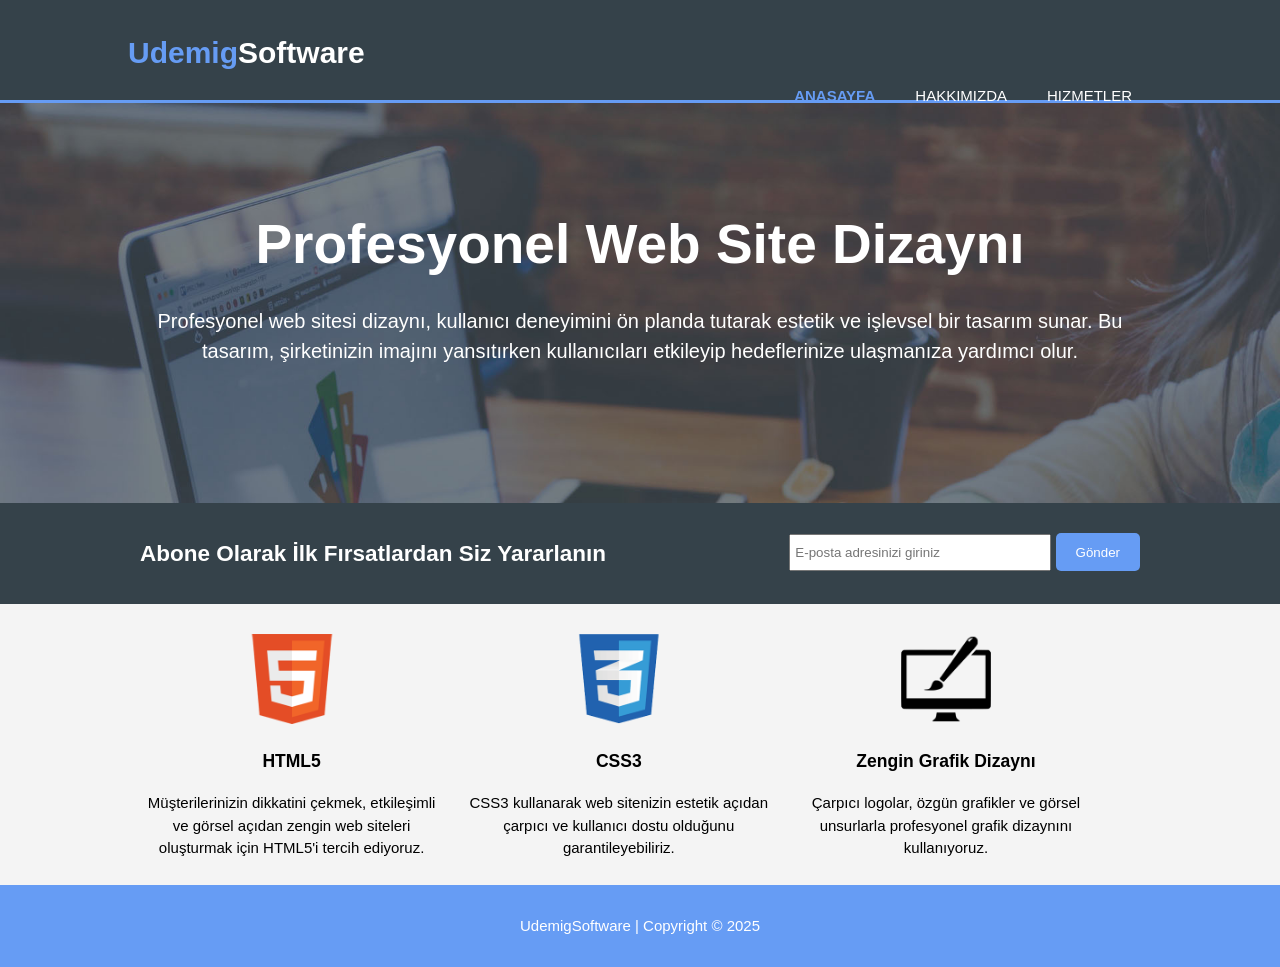
<file: index.html>
<!DOCTYPE html>
<html lang="en">
  <head>
    <meta charset="UTF-8" />
    <meta name="viewport" content="width=device-width, initial-scale=1.0" />
    <title>Udemig Software</title>
    <link rel="shortcut icon" href="./img/udemig.png" type="image/x-icon" />
    <link rel="stylesheet" href="style.css" />
  </head>
  <body>
    <header>
      <div class="container">
        <div id="branding">
          <h1><span class="highlight">Udemig</span>Software</h1>
        </div>

        <nav>
          <ul>
            <li class="current"><a href="index.html">ANASAYFA</a></li>
            <li><a href="about.html">HAKKIMIZDA</a></li>
            <li><a href="services.html">HIZMETLER</a></li>
          </ul>
        </nav>
      </div>
    </header>

    <section id="showcase">
      <div class="container">
        <h1>Profesyonel Web Site Dizaynı</h1>
        <p>
          Profesyonel web sitesi dizaynı, kullanıcı deneyimini ön planda tutarak
          estetik ve işlevsel bir tasarım sunar. Bu tasarım, şirketinizin
          imajını yansıtırken kullanıcıları etkileyip hedeflerinize ulaşmanıza
          yardımcı olur.
        </p>
      </div>
    </section>

    <section id="newsletter">
      <div class="container">
        <h1>Abone Olarak İlk Fırsatlardan Siz Yararlanın</h1>
        <form>
          <input
            type="email"
            placeholder="E-posta adresinizi giriniz"
            required
          />
          <button class="button_1" type="submit">Gönder</button>
        </form>
      </div>
    </section>

    <section id="boxes">
      <div class="container">
        <div class="box">
          <img src="/img/html.png" alt="logo" />
          <h3>HTML5</h3>
          <p>
            Müşterilerinizin dikkatini çekmek, etkileşimli ve görsel açıdan
            zengin web siteleri oluşturmak için HTML5'i tercih ediyoruz.
          </p>
        </div>

        <div class="box">
          <img src="/img/css.png" alt="logo" />
          <h3>CSS3</h3>
          <p>
            CSS3 kullanarak web sitenizin estetik açıdan çarpıcı ve kullanıcı
            dostu olduğunu garantileyebiliriz.
          </p>
        </div>

        <div class="box">
          <img src="/img/brush.png" alt="logo" />
          <h3>Zengin Grafik Dizaynı</h3>
          <p>
            Çarpıcı logolar, özgün grafikler ve görsel unsurlarla profesyonel
            grafik dizaynını kullanıyoruz.
          </p>
        </div>
      </div>
    </section>

    <footer>
      <p>UdemigSoftware | Copyright © 2025</p>
    </footer>
  </body>
</html>
</file>
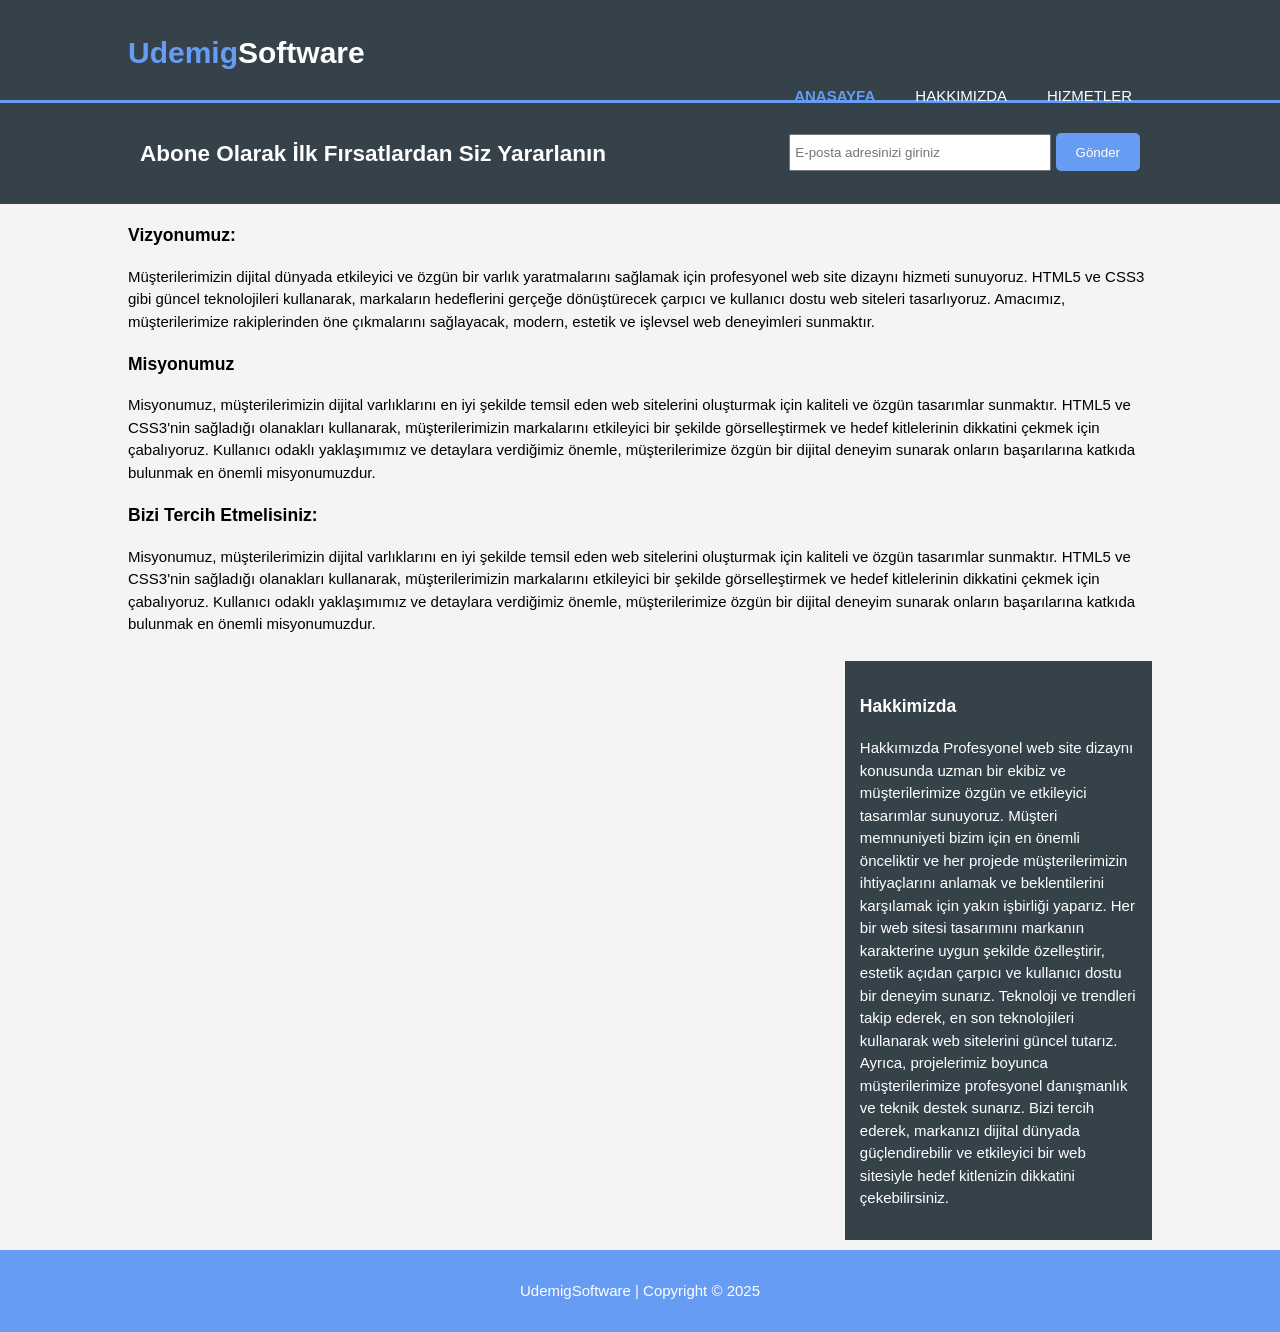
<file: about.html>
<!DOCTYPE html>
<html lang="en">
  <head>
    <meta charset="UTF-8" />
    <meta name="viewport" content="width=device-width, initial-scale=1.0" />
    <title>Udemig Software</title>
    <link rel="shortcut icon" href="/img/udemig.png" type="image/x-icon" />

    <link rel="stylesheet" href="style.css" />
  </head>
  <body>
    <header>
      <div class="container">
        <div id="branding">
          <h1><span class="highlight">Udemig</span>Software</h1>
        </div>

        <nav>
          <ul>
            <li class="current"><a href="index.html">ANASAYFA</a></li>
            <li><a href="about.html">HAKKIMIZDA</a></li>
            <li><a href="services.html">HIZMETLER</a></li>
          </ul>
        </nav>
      </div>
    </header>
    <section id="newsletter">
      <div class="container">
        <h1>Abone Olarak İlk Fırsatlardan Siz Yararlanın</h1>
        <form>
          <input
            type="email"
            placeholder="E-posta adresinizi giriniz"
            required
          />
          <button class="button_1" type="submit">Gönder</button>
        </form>
      </div>
    </section>

    <section id="main">
      <div class="container">
        <article id="mail-col">
          <h1>Vizyonumuz:</h1>
          <p>
            Müşterilerimizin dijital dünyada etkileyici ve özgün bir varlık
            yaratmalarını sağlamak için profesyonel web site dizaynı hizmeti
            sunuyoruz. HTML5 ve CSS3 gibi güncel teknolojileri kullanarak,
            markaların hedeflerini gerçeğe dönüştürecek çarpıcı ve kullanıcı
            dostu web siteleri tasarlıyoruz. Amacımız, müşterilerimize
            rakiplerinden öne çıkmalarını sağlayacak, modern, estetik ve
            işlevsel web deneyimleri sunmaktır.
          </p>
          <h1>Misyonumuz</h1>
          <p>
            Misyonumuz, müşterilerimizin dijital varlıklarını en iyi şekilde
            temsil eden web sitelerini oluşturmak için kaliteli ve özgün
            tasarımlar sunmaktır. HTML5 ve CSS3'nin sağladığı olanakları
            kullanarak, müşterilerimizin markalarını etkileyici bir şekilde
            görselleştirmek ve hedef kitlelerinin dikkatini çekmek için
            çabalıyoruz. Kullanıcı odaklı yaklaşımımız ve detaylara verdiğimiz
            önemle, müşterilerimize özgün bir dijital deneyim sunarak onların
            başarılarına katkıda bulunmak en önemli misyonumuzdur.
          </p>
          <h1>Bizi Tercih Etmelisiniz:</h1>
          <p>
            Misyonumuz, müşterilerimizin dijital varlıklarını en iyi şekilde
            temsil eden web sitelerini oluşturmak için kaliteli ve özgün
            tasarımlar sunmaktır. HTML5 ve CSS3'nin sağladığı olanakları
            kullanarak, müşterilerimizin markalarını etkileyici bir şekilde
            görselleştirmek ve hedef kitlelerinin dikkatini çekmek için
            çabalıyoruz. Kullanıcı odaklı yaklaşımımız ve detaylara verdiğimiz
            önemle, müşterilerimize özgün bir dijital deneyim sunarak onların
            başarılarına katkıda bulunmak en önemli misyonumuzdur.
          </p>
        </article>

        <aside id="sidebar">
          <div class="dark">
            <h3>Hakkimizda</h3>
            <p>
              Hakkımızda Profesyonel web site dizaynı konusunda uzman bir ekibiz
              ve müşterilerimize özgün ve etkileyici tasarımlar sunuyoruz.
              Müşteri memnuniyeti bizim için en önemli önceliktir ve her projede
              müşterilerimizin ihtiyaçlarını anlamak ve beklentilerini
              karşılamak için yakın işbirliği yaparız. Her bir web sitesi
              tasarımını markanın karakterine uygun şekilde özelleştirir,
              estetik açıdan çarpıcı ve kullanıcı dostu bir deneyim sunarız.
              Teknoloji ve trendleri takip ederek, en son teknolojileri
              kullanarak web sitelerini güncel tutarız. Ayrıca, projelerimiz
              boyunca müşterilerimize profesyonel danışmanlık ve teknik destek
              sunarız. Bizi tercih ederek, markanızı dijital dünyada
              güçlendirebilir ve etkileyici bir web sitesiyle hedef kitlenizin
              dikkatini çekebilirsiniz.
            </p>
          </div>
        </aside>
      </div>
    </section>

    <footer>
      <p>UdemigSoftware | Copyright © 2025</p>
    </footer>
  </body>
</html>
</file>
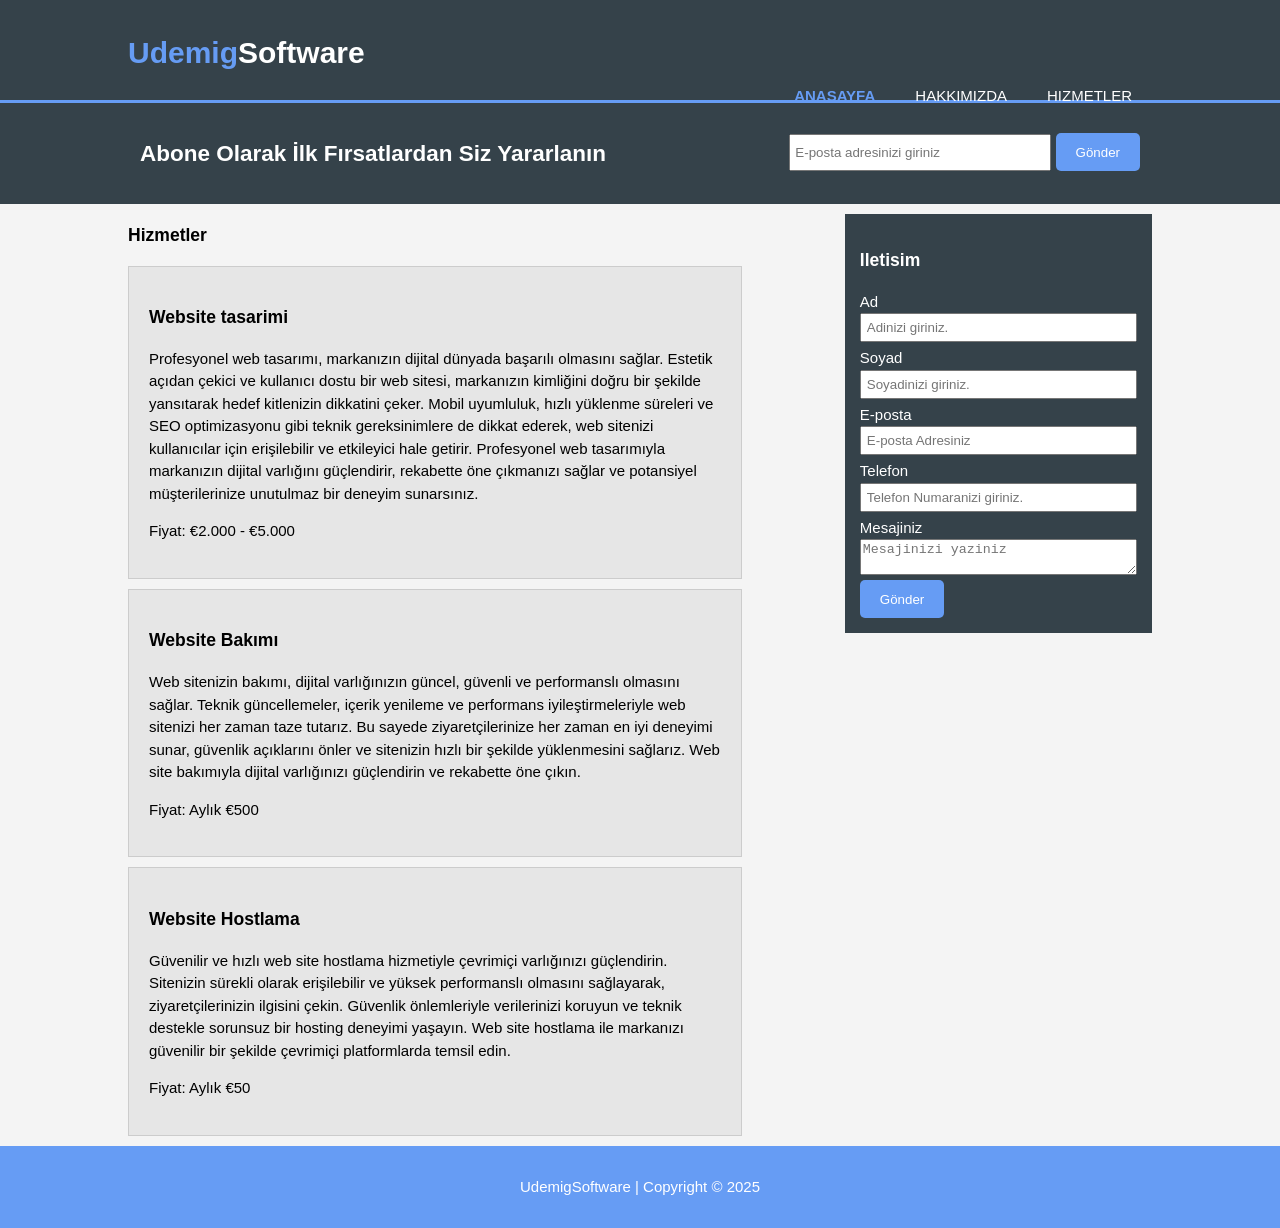
<file: services.html>
<!DOCTYPE html>
<html lang="en">
  <head>
    <meta charset="UTF-8" />
    <meta name="viewport" content="width=device-width, initial-scale=1.0" />
    <title>Udemig Software</title>
    <link rel="shortcut icon" href="/img/udemig.png" type="image/x-icon" />

    <link rel="stylesheet" href="style.css" />
  </head>
  <body>
    <header>
      <div class="container">
        <div id="branding">
          <h1><span class="highlight">Udemig</span>Software</h1>
        </div>

        <nav>
          <ul>
            <li class="current"><a href="index.html">ANASAYFA</a></li>
            <li><a href="about.html">HAKKIMIZDA</a></li>
            <li><a href="services.html">HIZMETLER</a></li>
          </ul>
        </nav>
      </div>
    </header>

    <section id="newsletter">
      <div class="container">
        <h1>Abone Olarak İlk Fırsatlardan Siz Yararlanın</h1>
        <form>
          <input
            type="email"
            placeholder="E-posta adresinizi giriniz"
            required
          />
          <button class="button_1" type="submit">Gönder</button>
        </form>
      </div>
    </section>

    <section id="main">
      <div class="container">
        <article id="main-col">
          <h1>Hizmetler</h1>
          <ul id="services">
            <li>
              <h3>Website tasarimi</h3>
              <p>
                Profesyonel web tasarımı, markanızın dijital dünyada başarılı
                olmasını sağlar. Estetik açıdan çekici ve kullanıcı dostu bir
                web sitesi, markanızın kimliğini doğru bir şekilde yansıtarak
                hedef kitlenizin dikkatini çeker. Mobil uyumluluk, hızlı
                yüklenme süreleri ve SEO optimizasyonu gibi teknik
                gereksinimlere de dikkat ederek, web sitenizi kullanıcılar için
                erişilebilir ve etkileyici hale getirir. Profesyonel web
                tasarımıyla markanızın dijital varlığını güçlendirir, rekabette
                öne çıkmanızı sağlar ve potansiyel müşterilerinize unutulmaz bir
                deneyim sunarsınız.
              </p>
              <p>Fiyat: €2.000 - €5.000</p>
            </li>
            <li>
              <h3>Website Bakımı</h3>
              <p>
                Web sitenizin bakımı, dijital varlığınızın güncel, güvenli ve
                performanslı olmasını sağlar. Teknik güncellemeler, içerik
                yenileme ve performans iyileştirmeleriyle web sitenizi her zaman
                taze tutarız. Bu sayede ziyaretçilerinize her zaman en iyi
                deneyimi sunar, güvenlik açıklarını önler ve sitenizin hızlı bir
                şekilde yüklenmesini sağlarız. Web site bakımıyla dijital
                varlığınızı güçlendirin ve rekabette öne çıkın.
              </p>
              <p>Fiyat: Aylık €500</p>
            </li>
            <li>
              <h3>Website Hostlama</h3>
              <p>
                Güvenilir ve hızlı web site hostlama hizmetiyle çevrimiçi
                varlığınızı güçlendirin. Sitenizin sürekli olarak erişilebilir
                ve yüksek performanslı olmasını sağlayarak, ziyaretçilerinizin
                ilgisini çekin. Güvenlik önlemleriyle verilerinizi koruyun ve
                teknik destekle sorunsuz bir hosting deneyimi yaşayın. Web site
                hostlama ile markanızı güvenilir bir şekilde çevrimiçi
                platformlarda temsil edin.
              </p>
              <p>Fiyat: Aylık €50</p>
            </li>
          </ul>
        </article>

        <aside id="sidebar">
          <div class="dark">
            <h3>Iletisim</h3>
            <form class="quote" action="">
              <div>
                <label for="">Ad</label>
                <input type="text" placeholder="Adinizi giriniz." required />
              </div>

              <div>
                <label for="">Soyad</label>
                <input type="text" placeholder="Soyadinizi giriniz." required />
              </div>

              <div>
                <label for="">E-posta</label>
                <input type="email" placeholder="E-posta Adresiniz" required />
              </div>

              <div>
                <label for="">Telefon</label>
                <input
                  type="tel"
                  placeholder="Telefon Numaranizi giriniz."
                  required
                />
              </div>

              <div>
                <label for="">Mesajiniz</label>
                <textarea placeholder="Mesajinizi yaziniz" required></textarea>
              </div>
              <button id="submit" class="button_1">Gönder</button>
            </form>
          </div>
        </aside>
      </div>
    </section>

    <footer>
      <p>UdemigSoftware | Copyright © 2025</p>
    </footer>
  </body>
</html>
</file>
<file: style.css>
/* genel css degiskenlerini tanimliyoruz */
:root {
  --maincolor: #669cf4;
  --background: #35424a;
  --white: #f4f4f4;
}

/* html ve body etiketlerinin temel duzenlemelerini */
html,
body {
  height: 100%;
  margin: 0;
  padding: 0;
}

/* body etiketine ortak stillendirme */

body {
  font-size: 15px;
  font-family: Arial, Helvetica, sans-serif;
  line-height: 1.5;
  background-color: var(--white);
  display: flex;
  flex-direction: column;
}

.container {
  width: 80%;
  margin: auto;
  overflow: hidden;
  flex: 1; /*  flex duzeninin esnemesini sagliyoruz  */
}

#header-container {
  display: flex;
  gap: 10px;
  align-items: center;
  justify-content: center;
}

ul {
  margin: 0;
  padding: 0;
}

/* header */

header {
  background-color: var(--background);
  color: #ffff;
  min-height: 70px;
  padding-top: 30px;
  border-bottom: var(--maincolor) 3px solid;
}

header a {
  color: #fff;
  text-decoration: none;
  text-transform: uppercase;
}

header ul {
  list-style-type: none;
}

header li {
  float: left;
  display: inline;
  padding: 0 20px;
}

header #branding h1 {
  margin: 0;
}

header nav {
  float: right;
  margin-top: 10px;
  /* display: flex;
  justify-content: center; */
}

header .highlight,
header .current a {
  color: var(--maincolor);
  font-weight: bold;
}

/* showcase */

#showcase {
  background: url(./img/showcase.jpg) no-repeat 0 0;
  background-size: cover;
  min-height: 400px;
  text-align: center;
  color: #fff;
}

#showcase h1 {
  font-size: 55px;
  margin-top: 100px;
  margin-bottom: 10px;
}

#showcase p {
  font-size: 20px;
}

/* newsletter */

#newsletter {
  background: var(--background);
  color: #fff;
  padding: 15px;
}

#newsletter h1 {
  float: left;
}

#newsletter form {
  float: right;
  margin-top: 15px;
}

#newsletter input {
  height: 25px;
  width: 250px;
  padding: 4px;
}

.button_1 {
  height: 38px;
  background: var(--maincolor);
  border: 0;
  border-radius: 5px;
  color: #fff;
  padding: 0 20px;
}

/* box */

#boxes {
  margin-top: 20px;
}

#boxes .box {
  float: left;
  width: 30%;
  padding: 10px;
  text-align: center;
}

#boxes .box img {
  width: 90px;
}

/* services */

ul#services li {
  background-color: #e6e6e6;
  border: #ccc solid 1px;
  list-style: none;
  padding: 20px;
  margin-bottom: 10px;
}

.quote div {
  display: flex;
  flex-direction: column;
  margin-bottom: 5px;
}

.quote div input {
  padding: 5px;
}

/* footer */

footer {
  background: var(--maincolor);
  padding: 15px;
  color: #fff;
  text-align: center;
  margin-top: auto;
}

/* dark sinifinin stili */

.dark {
  background: var(--background);
  padding: 15px;
  color: #fff;
  margin-top: 10px;
  margin-bottom: 10px;
}

#main-col {
  float: left;
  width: 60%;
}

#sidebar {
  float: right;
  width: 30%;
}

/* media queries (media sorgulamalari) */
@media (max-width: 768px) {
  /* cihaz ekran genisligi maksimum 768px´i gecene kadar bu komutlari uygula, gecerse üstteki komutlari uygula */

  article#main-col,
  aside#sidebar,
  header nav {
    /* kapsayici icindeki iki elementten sadece birisine float verirsek diger elementi umursamadan kendisini saga ya da sola hizalayacaktir. Fakat her ikisine de float: none; verirsek normal HTML kurallarina göre hizalanacaktirlar. */
    margin: auto;
    text-align: center;
    float: none;
    width: 100%;
  }
  nav ul {
    display: flex;
    justify-content: center;
    padding-bottom: 30px;
  }

  #header-container {
    flex-direction: column;
  }
}
</file>
